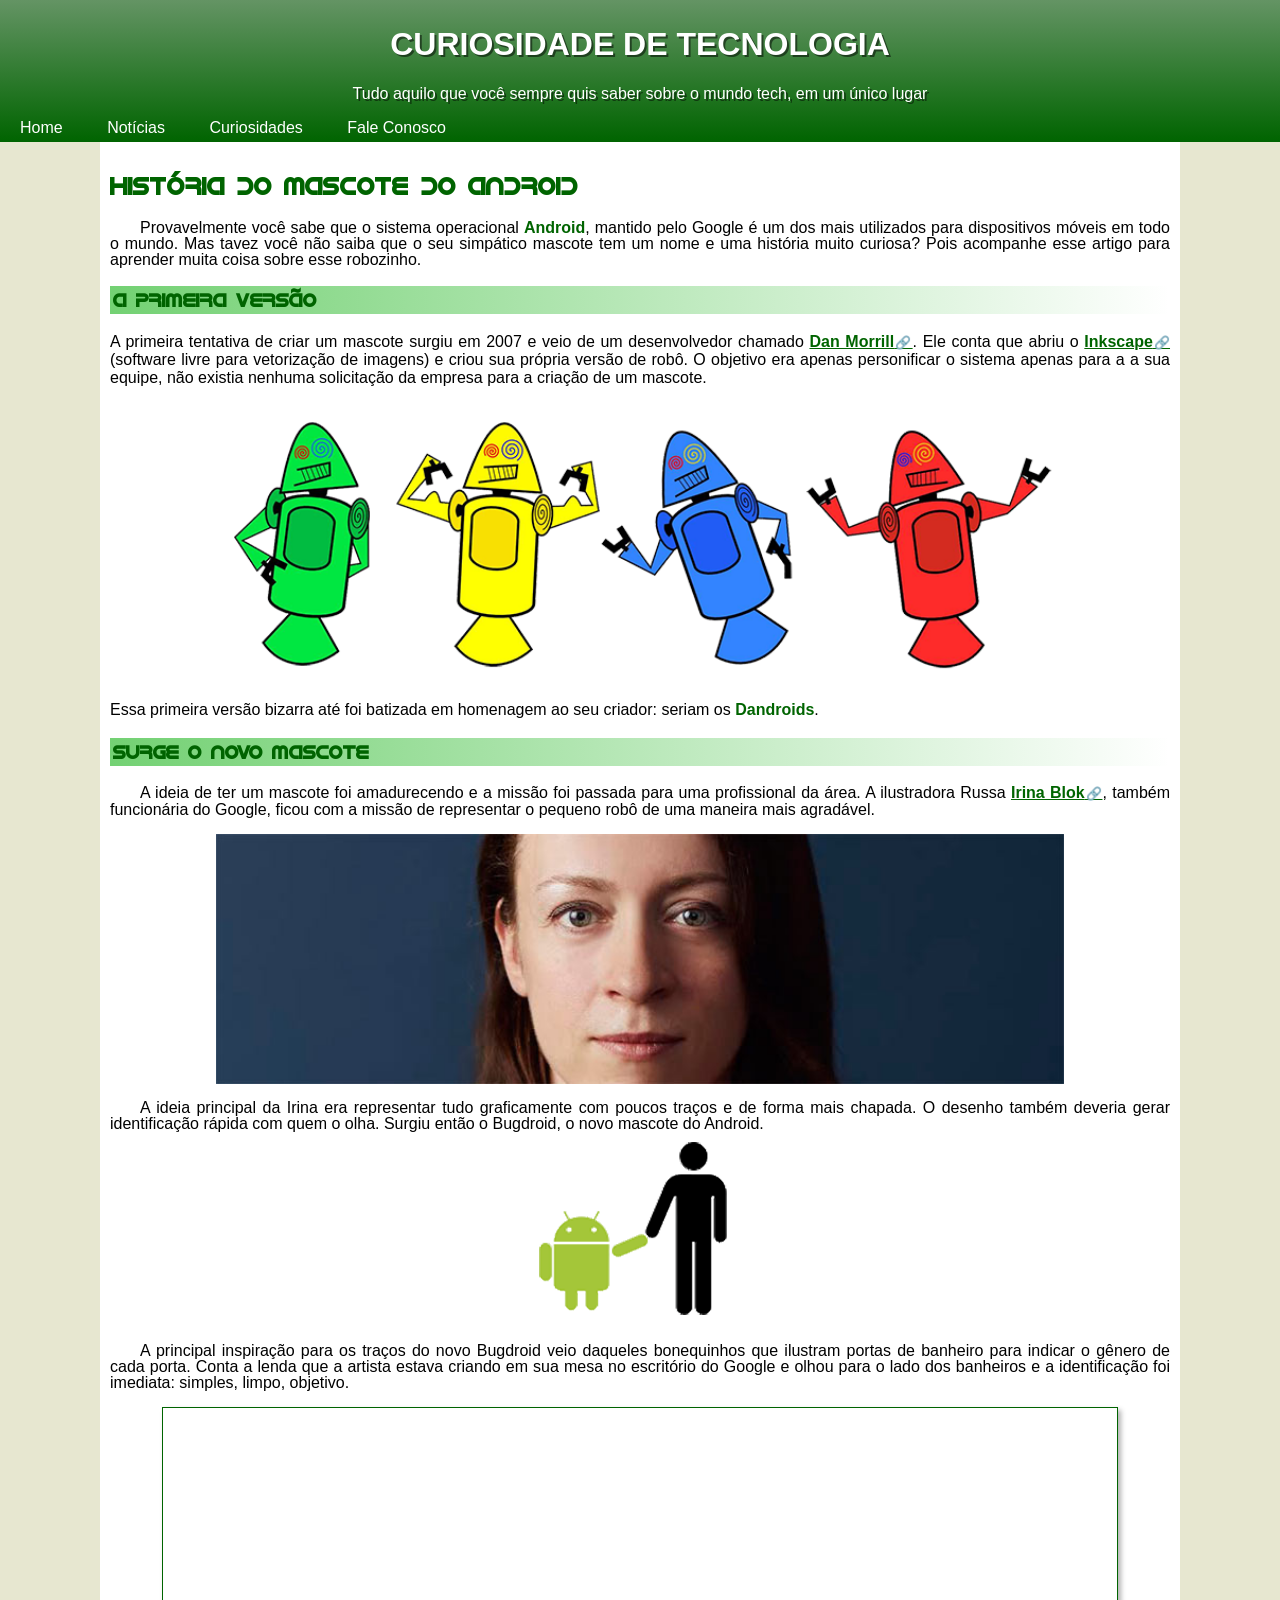
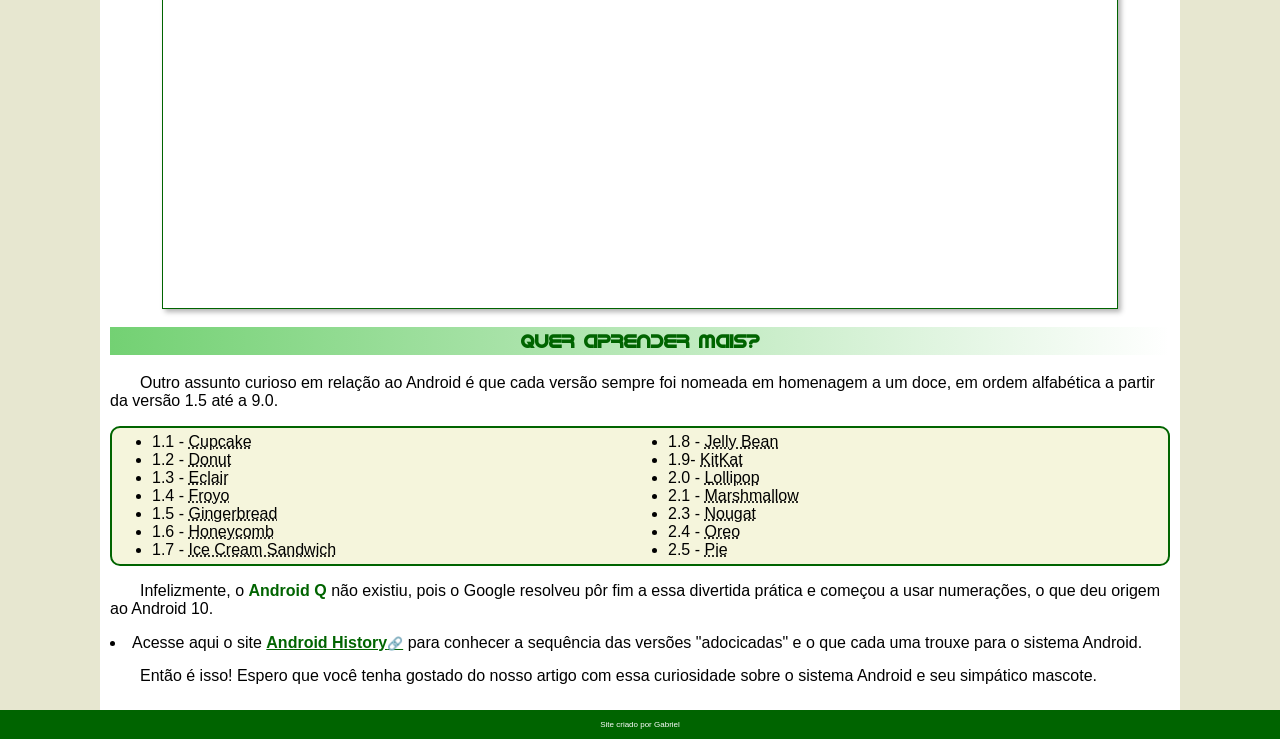
<file: Desafio 010/code/index.html>
<!DOCTYPE html>
<html lang="pt-br">
<head>
    <meta charset="UTF-8">
    <meta name="viewport" content="width=device-width, initial-scale=1.0">
    <title>Como surgiu o mascote do android</title>
    <link rel="stylesheet" href="styles.css">
   <link rel="short icon" href="imagens/favicon.ico" type="image/x-icon">
<body>
    <header>
        <H1> CURIOSIDADE DE TECNOLOGIA</H1>
        <p> Tudo aquilo que você sempre quis saber sobre o mundo tech, em um único lugar</p>
        <nav id="nodecoration">
            <a href="index.html" target="_self">Home</a>
            <a href="index.html" target="_self">Notícias</a>
            <a href="index.html" target="_self">Curiosidades</a>
            <a href="index.html" target="_self">Fale Conosco</a>
        </nav>
    </header>

    <main>
        <h2>História do mascote do android</h2>
        <p> Provavelmente você sabe que o sistema operacional <strong>Android</strong>, mantido pelo Google é um dos mais utilizados para dispositivos móveis em todo o mundo. Mas tavez você não saiba que o seu simpático mascote tem um nome e uma história muito curiosa? Pois acompanhe esse artigo para aprender muita coisa sobre esse robozinho.</p>
        
        <section id="assuntos">
            <h3>A primeira versão</h3>
                <p> A primeira tentativa de criar um mascote surgiu em 2007 e veio de um desenvolvedor chamado <a href="https://androidcommunity.com/dan-morrill-shows-us-the-android-mascot-that-almost-was-20130103/" target="_blank">Dan Morrill</a>. Ele conta que abriu o <a  href="https://inkscape.org/pt-br/" target=_blank">Inkscape</a> (software livre para vetorização de imagens) e criou sua própria versão de robô. O objetivo era apenas personificar o sistema apenas para a a sua equipe, não existia nenhuma solicitação da empresa para a criação de um mascote.</p>
              <img  src="imagens/dan-droids.png" class="grande" alt="androids">
                <p>Essa primeira versão bizarra até foi batizada em homenagem ao seu criador: seriam os <strong>Dandroids</strong>.</p>
        </section>

        <H3>Surge o novo mascote</H3>
            <p>A ideia de ter um mascote foi amadurecendo e a missão foi passada para uma profissional da área. A ilustradora Russa <a href="https://en.wikipedia.org/wiki/Irina_Blok" target="_blank">Irina Blok</a>, também funcionária do Google, ficou com a missão de representar o pequeno robô de uma maneira mais agradável.</p>
        
            <img src="imagens/irina-blok.jpg" class="grande" alt="Irina Blok" >
            
            
            <p>A ideia principal da Irina era representar tudo graficamente com poucos traços e de forma mais chapada. O desenho também deveria gerar identificação rápida com quem o olha. Surgiu 
            então o Bugdroid, o novo mascote do Android.
            
            <img src="imagens/bugdroid.png" class= "pequena" alt="bugdroid">
            
            <p>A principal inspiração para os traços do novo Bugdroid veio daqueles bonequinhos que ilustram portas de banheiro para indicar o gênero de cada porta. Conta a lenda que a artista estava criando em sua mesa no escritório do Google e olhou para o lado dos banheiros e a identificação foi imediata: simples, limpo, objetivo.</p>
            
            <p class="video"><iframe width="560" height="315" src="https://www.youtube.com/embed/l2UDgpLz20M?si=876f_K7ntudcAWx2" title="YouTube video player"  referrerpolicy="strict-origin-when-cross-origin" allowfullscreen></iframe></p>

            <aside>
                <h3> Quer aprender mais? </h3>
               
                <p>
                    Outro assunto curioso em relação ao Android é que cada versão sempre foi nomeada em homenagem a um doce, em ordem alfabética a partir da versão 1.5 até a 9.0.
                </p>

                <ul>
                    <li>1.1 - <abbr title="Bolo de copo">Cupcake</abbr></li>
                    <li>1.2 - <abbr title="Rosquinha">Donut</abbr></li>
                    <li>1.3 - <abbr title="Bomba de creme">Eclair</abbr></li>
                    <li>1.4 - <abbr title="Iogurte congelado">Froyo</abbr></li>
                    <li>1.5 - <abbr title="Biscoito de Gengibre">Gingerbread</abbr></li>
                    <li>1.6 - <abbr title="Favo de Mel">Honeycomb</abbr></li>
                    <li>1.7 - <abbr title="Sanduíche de Sorvete">Ice Cream Sandwich</abbr></li>
                    <li>1.8 - <abbr title="Bala de Goma">Jelly Bean</abbr></li>
                    <li>1.9- <abbr title="Chocolate KitKat">KitKat</abbr></li>
                    <li>2.0 - <abbr title="Pirulito">Lollipop</abbr></li>
                    <li>2.1 - <abbr title="Marshmallow">Marshmallow</abbr></li>
                    <li>2.3 - <abbr title="Torrone">Nougat</abbr></li>
                    <li>2.4 - <abbr title="Biscoito Oreo">Oreo</abbr></li>
                    <li>2.5 - <abbr title="Torta">Pie</abbr></li>
                </ul>
                

                <p>Infelizmente, o <strong>Android Q</strong> não existiu, pois o Google resolveu pôr fim a essa divertida prática e começou a usar numerações, o que deu origem ao Android 10.</p>

                <li>Acesse aqui o site <a href="https://www.android.com/intl/pt_br/what-is-android/ " target="_blank">Android History</a> para conhecer a sequência das versões "adocicadas" e o que cada uma trouxe para o sistema Android.</li>
            </aside>
                

                <p>Então é isso! Espero que você tenha gostado do nosso artigo com essa curiosidade sobre o sistema Android e seu simpático mascote.</p>
    </main>
<footer>
    <p>Site criado por Gabriel </p>
</footer>

</body>
</html>
</file>
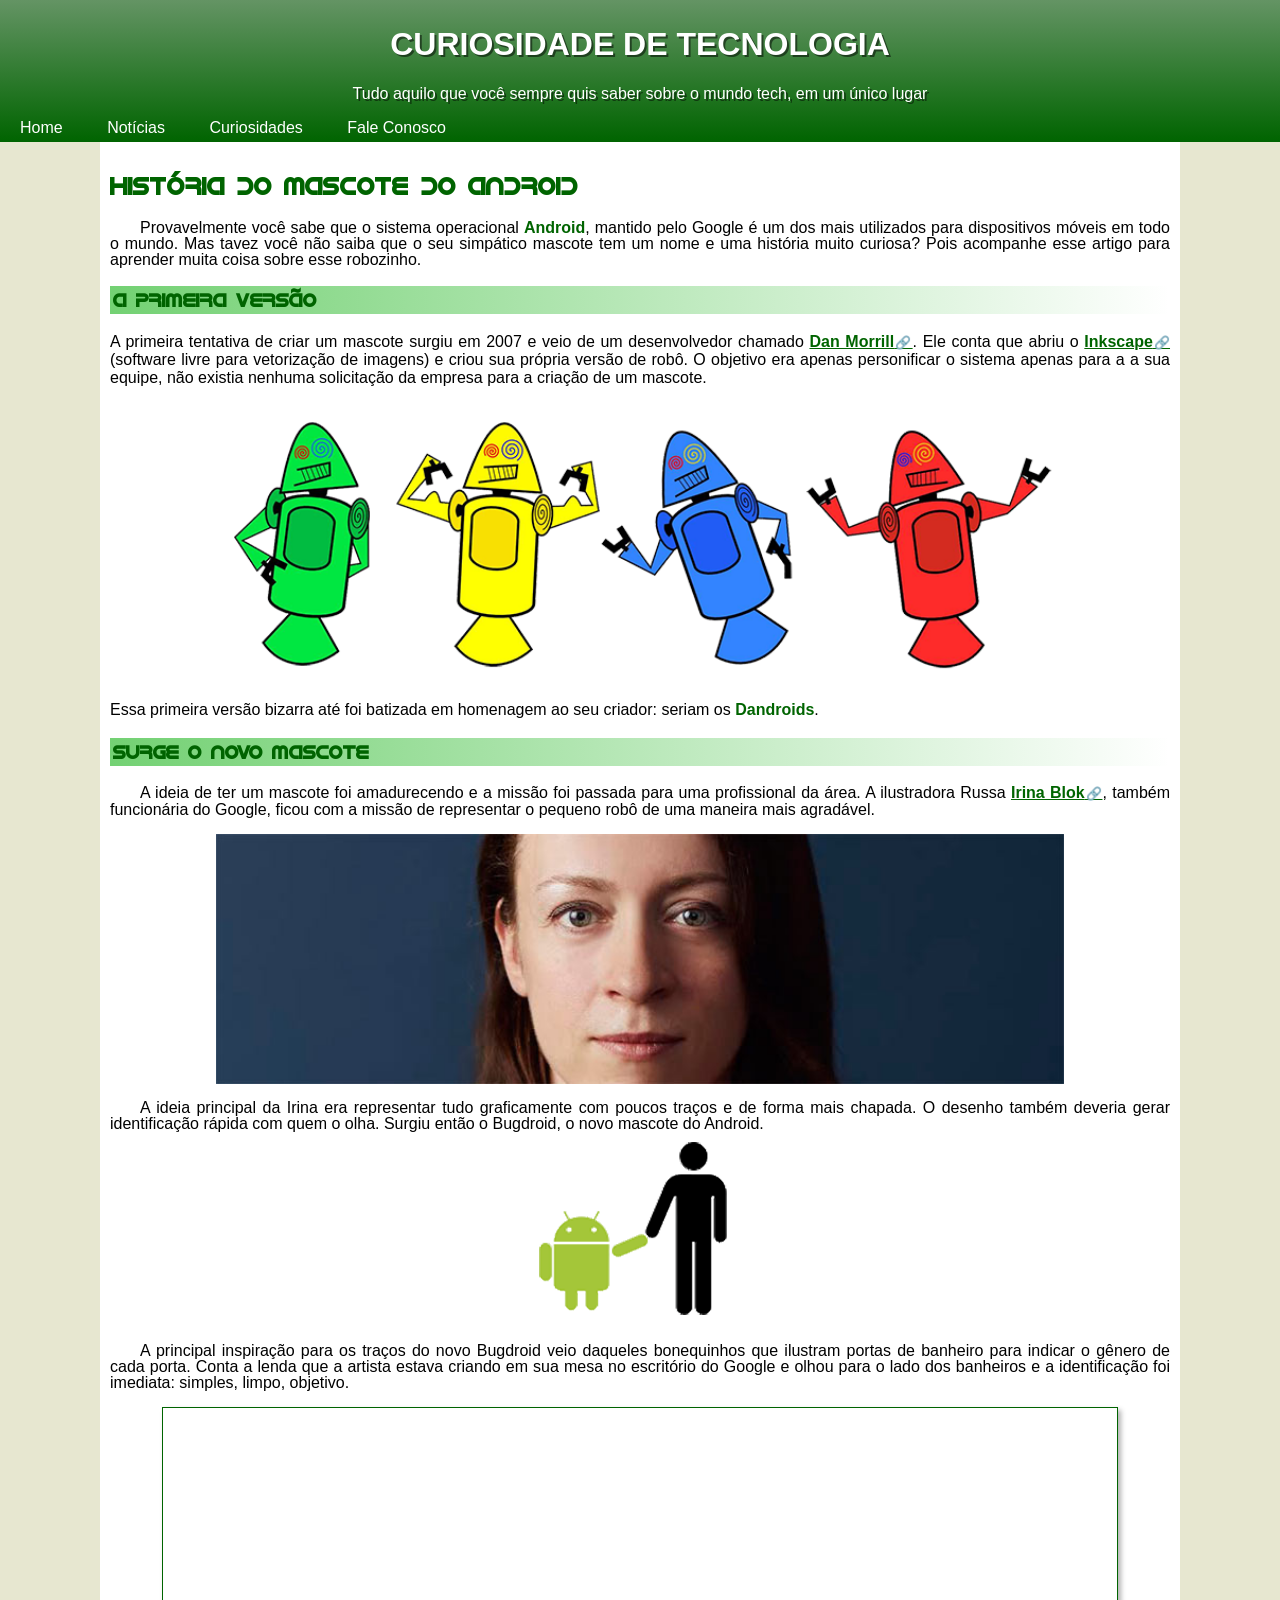
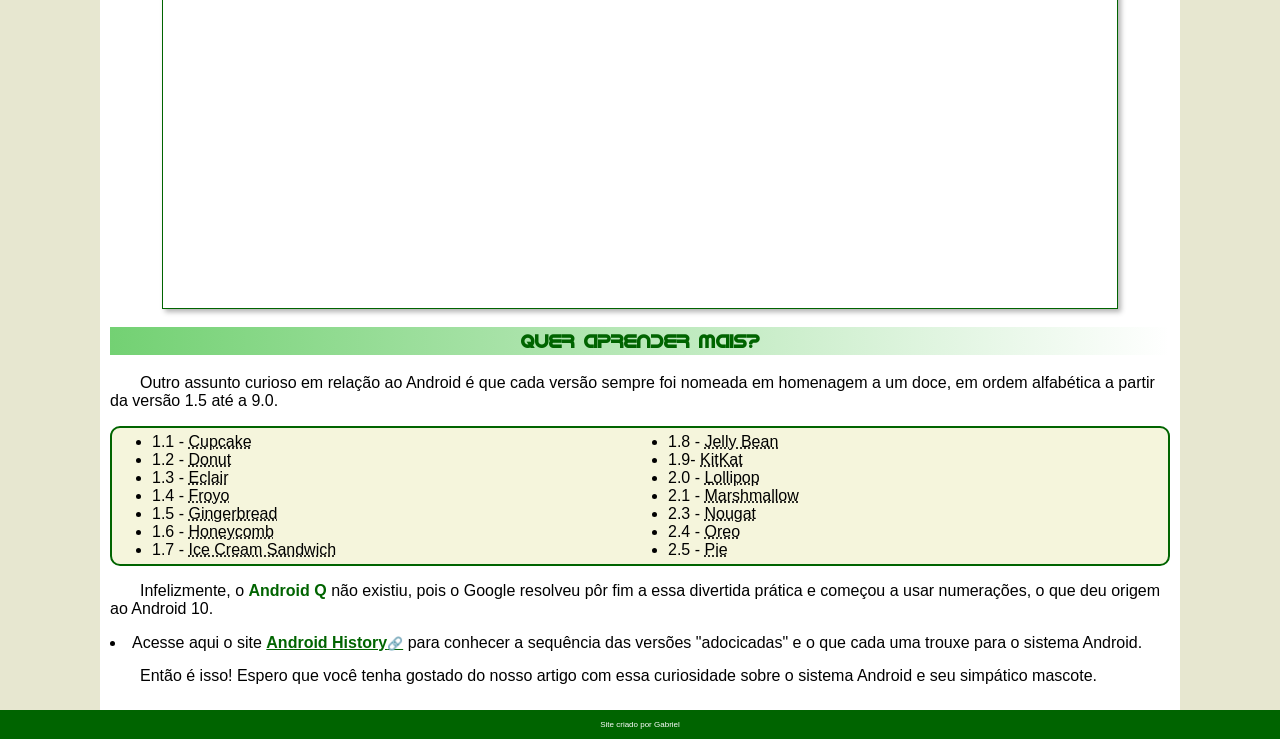
<file: Site-android/Código Principal/index.html>
<!DOCTYPE html>
<html lang="pt-br">
<head>
    <meta charset="UTF-8">
    <meta name="viewport" content="width=device-width, initial-scale=1.0">
    <title>Como surgiu o mascote do android</title>
    <link rel="stylesheet" href="styles.css">
   <link rel="short icon" href="imagens/favicon.ico" type="image/x-icon">
<body>
    <header>
        <H1> CURIOSIDADE DE TECNOLOGIA</H1>
        <p> Tudo aquilo que você sempre quis saber sobre o mundo tech, em um único lugar</p>
        <nav id="nodecoration">
            <a href="index.html" target="_self">Home</a>
            <a href="index.html" target="_self">Notícias</a>
            <a href="index.html" target="_self">Curiosidades</a>
            <a href="index.html" target="_self">Fale Conosco</a>
        </nav>
    </header>

    <main>
        <h2>História do mascote do android</h2>
        <p> Provavelmente você sabe que o sistema operacional <strong>Android</strong>, mantido pelo Google é um dos mais utilizados para dispositivos móveis em todo o mundo. Mas tavez você não saiba que o seu simpático mascote tem um nome e uma história muito curiosa? Pois acompanhe esse artigo para aprender muita coisa sobre esse robozinho.</p>
        
        <section id="assuntos">
            <h3>A primeira versão</h3>
                <p> A primeira tentativa de criar um mascote surgiu em 2007 e veio de um desenvolvedor chamado <a href="https://androidcommunity.com/dan-morrill-shows-us-the-android-mascot-that-almost-was-20130103/" target="_blank">Dan Morrill</a>. Ele conta que abriu o <a  href="https://inkscape.org/pt-br/" target=_blank">Inkscape</a> (software livre para vetorização de imagens) e criou sua própria versão de robô. O objetivo era apenas personificar o sistema apenas para a a sua equipe, não existia nenhuma solicitação da empresa para a criação de um mascote.</p>
              <img  src="imagens/dan-droids.png" class="grande" alt="androids">
                <p>Essa primeira versão bizarra até foi batizada em homenagem ao seu criador: seriam os <strong>Dandroids</strong>.</p>
        </section>

        <H3>Surge o novo mascote</H3>
            <p>A ideia de ter um mascote foi amadurecendo e a missão foi passada para uma profissional da área. A ilustradora Russa <a href="https://en.wikipedia.org/wiki/Irina_Blok" target="_blank">Irina Blok</a>, também funcionária do Google, ficou com a missão de representar o pequeno robô de uma maneira mais agradável.</p>
        
            <img src="imagens/irina-blok.jpg" class="grande" alt="Irina Blok" >
            
            
            <p>A ideia principal da Irina era representar tudo graficamente com poucos traços e de forma mais chapada. O desenho também deveria gerar identificação rápida com quem o olha. Surgiu 
            então o Bugdroid, o novo mascote do Android.
            
            <img src="imagens/bugdroid.png" class= "pequena" alt="bugdroid">
            
            <p>A principal inspiração para os traços do novo Bugdroid veio daqueles bonequinhos que ilustram portas de banheiro para indicar o gênero de cada porta. Conta a lenda que a artista estava criando em sua mesa no escritório do Google e olhou para o lado dos banheiros e a identificação foi imediata: simples, limpo, objetivo.</p>
            
            <p class="video"><iframe width="560" height="315" src="https://www.youtube.com/embed/l2UDgpLz20M?si=YeKlMa-Oihu73dDw" title="YouTube video player" frameborder="0" allow="accelerometer; autoplay; clipboard-write; encrypted-media; gyroscope; picture-in-picture; web-share" referrerpolicy="strict-origin-when-cross-origin" allowfullscreen></iframe></p>

            <aside>
                <h3> Quer aprender mais? </h3>
               
                <p>
                    Outro assunto curioso em relação ao Android é que cada versão sempre foi nomeada em homenagem a um doce, em ordem alfabética a partir da versão 1.5 até a 9.0.
                </p>

                <ul>
                    <li>1.1 - <abbr title="Bolo de copo">Cupcake</abbr></li>
                    <li>1.2 - <abbr title="Rosquinha">Donut</abbr></li>
                    <li>1.3 - <abbr title="Bomba de creme">Eclair</abbr></li>
                    <li>1.4 - <abbr title="Iogurte congelado">Froyo</abbr></li>
                    <li>1.5 - <abbr title="Biscoito de Gengibre">Gingerbread</abbr></li>
                    <li>1.6 - <abbr title="Favo de Mel">Honeycomb</abbr></li>
                    <li>1.7 - <abbr title="Sanduíche de Sorvete">Ice Cream Sandwich</abbr></li>
                    <li>1.8 - <abbr title="Bala de Goma">Jelly Bean</abbr></li>
                    <li>1.9- <abbr title="Chocolate KitKat">KitKat</abbr></li>
                    <li>2.0 - <abbr title="Pirulito">Lollipop</abbr></li>
                    <li>2.1 - <abbr title="Marshmallow">Marshmallow</abbr></li>
                    <li>2.3 - <abbr title="Torrone">Nougat</abbr></li>
                    <li>2.4 - <abbr title="Biscoito Oreo">Oreo</abbr></li>
                    <li>2.5 - <abbr title="Torta">Pie</abbr></li>
                </ul>
                

                <p>Infelizmente, o <strong>Android Q</strong> não existiu, pois o Google resolveu pôr fim a essa divertida prática e começou a usar numerações, o que deu origem ao Android 10.</p>

                <li>Acesse aqui o site <a href="https://www.android.com/intl/pt_br/what-is-android/ " target="_blank">Android History</a> para conhecer a sequência das versões "adocicadas" e o que cada uma trouxe para o sistema Android.</li>
            </aside>
                

                <p>Então é isso! Espero que você tenha gostado do nosso artigo com essa curiosidade sobre o sistema Android e seu simpático mascote.</p>
    </main>
<footer>
    <p>Site criado por Gabriel </p>
</footer>

</body>
</html>
</file>
<file: Desafio 010/code/styles.css>
@font-face {
    font-family: 'Myfont';
    src: url(fontes/idroid.otf) format('opentype');
    font-weight: normal;
    font-style: normal;
}

class.marcado{
    font-weight: bolder
}
body {
    background-color: rgb(231, 231, 208);
    font-family: Arial, sans-serif;
    margin: 0;
    padding: 0;
    border: 0;
}





/*===================  header ===========================*/
header{
    background-image: linear-gradient(to bottom,rgb(100, 148, 100), darkgreen);
    width: 100%;
    padding: 5px 0;
}
header > h1{
    text-align: center;
    color: white;
    text-shadow: 2px 2px 0px rgba(0, 0, 0, 0.5);
}

header > p {
    text-align: center;
    color: white;
    text-shadow: 2px 2px 0px rgba(0, 0, 0, 0.5);
}
/*===================================================*/

/*==================== nav ==========================*/
nav > a  {
    text-decoration: none;
    color: white;
    margin-left: 20px;
    margin-right: 20px;
    transition-duration: 0.3s;
    border: 3px;
}

nav > a:hover  {
    background-color: rgb(64, 131, 64);
    text-decoration: none;
    color: rgb(255, 255, 255);
    padding: 4px;
    border-radius: 3px;
    font-weight: bold;
}
/*====================================================*/

/*=================== main ===========================*/
main {
    padding: 10px;
    background-color: white;
    border: 100px solid rgb(231, 231, 208) ;
    border-top: 0px;
    border-bottom: 0px;
}

main > p{
    text-align: justify;
    text-indent: 30px;
    line-height: 1em;
}

main strong{
    color: darkgreen;
    font-weight: bolder;
}
/*===================================================*/

/*================= FAMÍLIA H =======================*/

*h1,h2,h3 {
    border-radius: 2px;
}

H2{
    color: darkgreen;
    font-family: 'Myfont', sans-serif;
    padding: 3px';

}

H3{
    color: darkgreen;
    font-family: 'Myfont', sans-serif;
    background-image: linear-gradient(to right, rgb(115, 209, 115), transparent);
    padding: 3px;
}

/*===================================================*/

section > p{
    text-align: justify;

}

p > a{
    text-decoration: underline;
    color: darkgreen;
    background-image: rgba(115, 209, 115, 0.349);
    font-weight: bolder;
}

p > a::after {
    content: "🔗";
    font-size: 0.8em;
}

p > a:hover{
    text-decoration: none;
    color: rgb(0, 0, 0);
    background-color: rgb(172, 238, 159);
    padding: 3px;
    border-radius: 3px;
    font-weight: bold;
}

/*====================== IMG ========================*/
img.grande {
   display: block;
   margin: 0 auto;
   width: 80%;
   height: auto;
}

img.pequena {
  display: block; 
  margin: auto; 
  max-width: 350px;
}

/*================== CABEÇALHO =========================*/

footer {
    background-color: darkgreen;
    color: white;
    text-align: center;
    padding: 10px 0;
    position: relative;
    bottom: 0;
    width: 100%;
}

footer > p {
    margin: 0;
    font-size: 0.5em;
}

footer a:hover{
text-decoration: underline;
color: darkgreen;

}

/*=================== ASIDE ==========================*/

aside > ul {
    background-color: beige;
    border: 2px solid darkgreen;
    margin-top: 2px;
    padding-top: 5px;
    padding-bottom: 5px;
    border-radius: 10px;
    columns: 2;
}
 
aside > ul > li:hover {
    color: darkgreen;
    padding: 7px;
    transition-duration: 0.6s;
}

aside > p {
    text-align: left;
    color: rgb(0, 0, 0);
    text-indent: 30px;
}

aside > li > a {
    color: darkgreen;
    font-weight: bold;

}

aside > li > a::after {
    content: "🔗";
    font-size: 0.8em;
}

aside > h3 {
    color: darkgreen;
    font-family: 'Myfont', sans-serif;
    text-align: center;
    padding: 3px;
}

/*================== VIDEO CONFIG =================================*/


iframe {
    display: block;
    margin: 0 auto;
    width: 90%;
    height: 500px;
    border: 1px solid darkgreen;
    box-shadow: 3px 3px 5px rgba(0, 0, 0, 0.3);
}

div.video{
    background-color: rgb(64, 131, 64);
}
</file>
<file: Site-android/Código Principal/styles.css>
@font-face {
    font-family: 'Myfont';
    src: url(fontes/idroid.otf) format('opentype');
    font-weight: normal;
    font-style: normal;
}

class.marcado{
    font-weight: bolder
}
body {
    background-color: rgb(231, 231, 208);
    font-family: Arial, sans-serif;
    margin: 0;
    padding: 0;
    border: 0;
}





/*===================  header ===========================*/
header{
    background-image: linear-gradient(to bottom,rgb(100, 148, 100), darkgreen);
    width: 100%;
    padding: 5px 0;
}
header > h1{
    text-align: center;
    color: white;
    text-shadow: 2px 2px 0px rgba(0, 0, 0, 0.5);
}

header > p {
    text-align: center;
    color: white;
    text-shadow: 2px 2px 0px rgba(0, 0, 0, 0.5);
}
/*===================================================*/

/*==================== nav ==========================*/
nav > a  {
    text-decoration: none;
    color: white;
    margin-left: 20px;
    margin-right: 20px;
    transition-duration: 0.3s;
    border: 3px;
}

nav > a:hover  {
    background-color: rgb(64, 131, 64);
    text-decoration: none;
    color: rgb(255, 255, 255);
    padding: 4px;
    border-radius: 3px;
    font-weight: bold;
}
/*====================================================*/

/*=================== main ===========================*/
main {
    padding: 10px;
    background-color: white;
    border: 100px solid rgb(231, 231, 208) ;
    border-top: 0px;
    border-bottom: 0px;
}

main > p{
    text-align: justify;
    text-indent: 30px;
    line-height: 1em;
}

main strong{
    color: darkgreen;
    font-weight: bolder;
}
/*===================================================*/

/*================= FAMÍLIA H =======================*/

*h1,h2,h3 {
    border-radius: 2px;
}

H2{
    color: darkgreen;
    font-family: 'Myfont', sans-serif;
    padding: 3px';

}

H3{
    color: darkgreen;
    font-family: 'Myfont', sans-serif;
    background-image: linear-gradient(to right, rgb(115, 209, 115), transparent);
    padding: 3px;
}

/*===================================================*/

section > p{
    text-align: justify;

}

p > a{
    text-decoration: underline;
    color: darkgreen;
    background-image: rgba(115, 209, 115, 0.349);
    font-weight: bolder;
}

p > a::after {
    content: "🔗";
    font-size: 0.8em;
}

p > a:hover{
    text-decoration: none;
    color: rgb(0, 0, 0);
    background-color: rgb(172, 238, 159);
    padding: 3px;
    border-radius: 3px;
    font-weight: bold;
}

/*====================== IMG ========================*/
img.grande {
   display: block;
   margin: 0 auto;
   width: 80%;
   height: auto;
}

img.pequena {
  display: block; 
  margin: auto; 
  max-width: 350px;
}

/*================== CABEÇALHO =========================*/

footer {
    background-color: darkgreen;
    color: white;
    text-align: center;
    padding: 10px 0;
    position: relative;
    bottom: 0;
    width: 100%;
}

footer > p {
    margin: 0;
    font-size: 0.5em;
}

footer a:hover{
text-decoration: underline;
color: darkgreen;

}

/*=================== ASIDE ==========================*/

aside > ul {
    background-color: beige;
    border: 2px solid darkgreen;
    margin-top: 2px;
    padding-top: 5px;
    padding-bottom: 5px;
    border-radius: 10px;
    columns: 2;
}
 
aside > ul > li:hover {
    color: darkgreen;
    padding: 7px;
    transition-duration: 0.6s;
}

aside > p {
    text-align: left;
    color: rgb(0, 0, 0);
    text-indent: 30px;
}

aside > li > a {
    color: darkgreen;
    font-weight: bold;

}

aside > li > a::after {
    content: "🔗";
    font-size: 0.8em;
}

aside > h3 {
    color: darkgreen;
    font-family: 'Myfont', sans-serif;
    text-align: center;
    padding: 3px;
}

/*================== VIDEO CONFIG =================================*/


iframe {
    display: block;
    margin: 0 auto;
    width: 90%;
    height: 500px;
    border: 1px solid darkgreen;
    box-shadow: 3px 3px 5px rgba(0, 0, 0, 0.3);
}

div.video{
    background-color: rgb(64, 131, 64);
}
</file>
